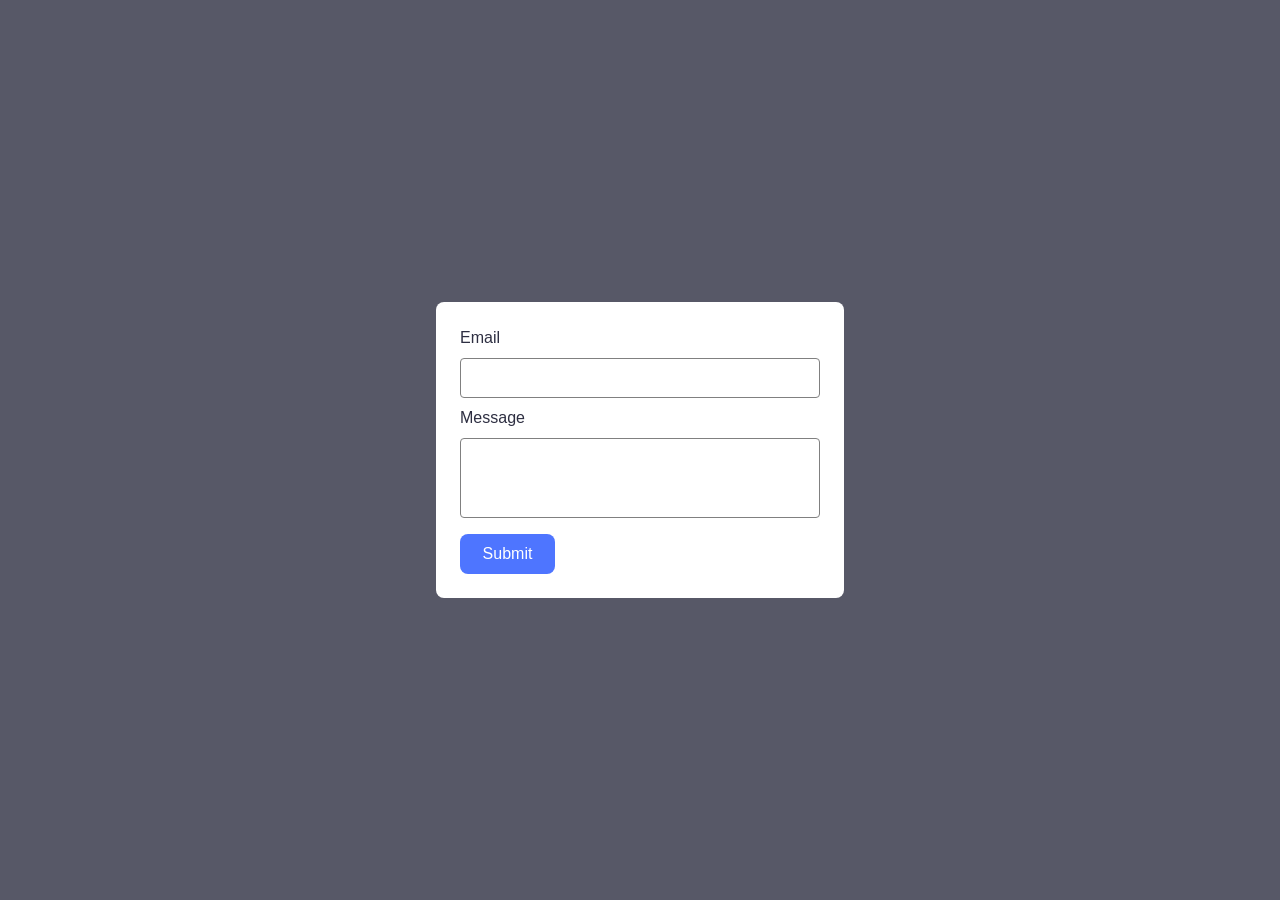
<file: src/2-form.html>
<!doctype html>
<html lang="en">
  <head>
    <meta charset="UTF-8" />
    <meta http-equiv="X-UA-Compatible" content="IE=edge" />
    <meta name="viewport" content="width=device-width, initial-scale=1.0" />
    <title>Gallery</title>
    <link rel="icon" href="./img/favicon.ico" />
    <link rel="stylesheet" href="./css/2-form.css" />
  </head>

  <body class="body-form">
    <form class="feedback-form" autocomplete="off">
      <label>Email<input type="email" name="email" autofocus /></label>
      <label>Message <textarea name="message" rows="8"></textarea></label>
      <button type="submit">Submit</button>
    </form>

    <script type="module" src="./js/2-form.js"></script>
  </body>
</html>
</file>
<file: src/css/2-form.css>
* {
  box-sizing: border-box;
}

.body-form {
  margin: 0;
  min-height: 100vh;
  display: flex;
  justify-content: center;
  align-items: center;
  background-color: rgba(46, 47, 66, 0.8);
}
.feedback-form {
  width: 408px;
  height: 296px;
  padding: 24px;
  border-radius: 8px;
  display: flex;
  flex-direction: column;
  gap: 8px;
  background-color: #ffffff;
}

.feedback-form label {
  display: flex;
  flex-direction: column;
  gap: 8px;
  font-family: 'Montserrat', sans-serif;
  font-size: 16px;
  line-height: 24px;
  color: #2e2f42;
}

.feedback-form input[type='email'] {
  width: 360px;
  height: 40px;
  padding: 8px 12px;
  font-size: 16px;
  border: 1px solid #808080;
  border-radius: 4px;
  outline: transparent;
  transition: border-color 250ms ease;
}

.feedback-form textarea {
  width: 360px;
  height: 80px;
  padding: 8px 12px;
  font-size: 16px;
  border: 1px solid #808080;
  border-radius: 4px;
  outline: transparent;
  resize: none;
  transition: border-color 250ms ease;
}

.feedback-form input:hover,
.feedback-form textarea:hover {
  border-color: #000000;
}

.feedback-form button[type='submit'] {
  width: 95px;
  height: 40px;
  margin-top: 8px;
  font-family: 'Montserrat', sans-serif;
  font-size: 16px;
  font-weight: 500;
  color: #ffffff;
  background-color: #4e75ff;
  border: none;
  border-radius: 8px;
  cursor: pointer;
  transition: background-color 250ms ease;
}

.feedback-form button:hover {
  background-color: #6c8cff;
}
</file>
